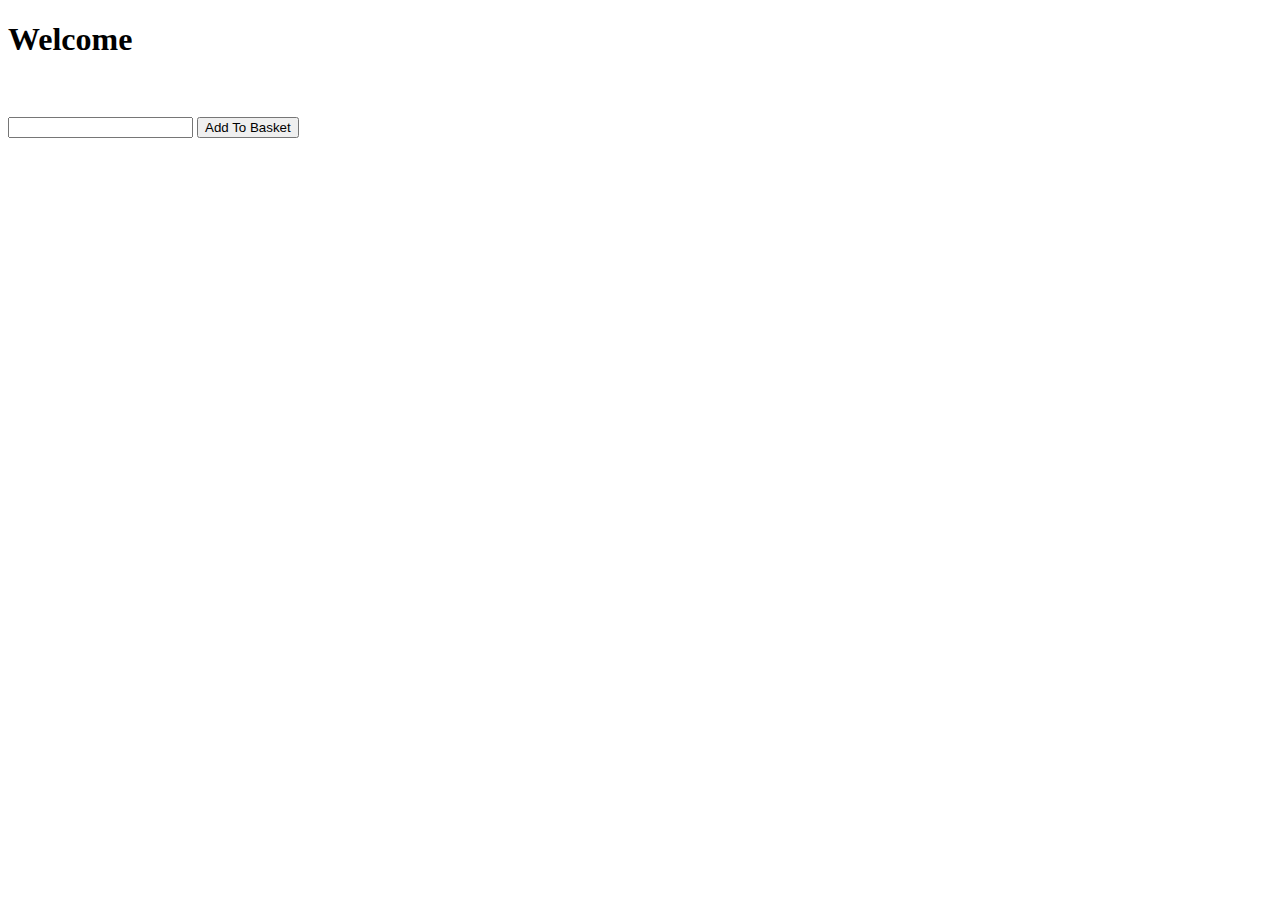
<file: src/main/resources/templates/index.html>
<!DOCTYPE html>
<html xmlns="http://www.w3.org/1999/xhtml"
	xmlns:th="http://www.thymeleaf.org">

<head>

<meta charset="UTF-8">

<link rel="stylesheet"
	th:href="@{/webjars/bootstrap/css/bootstrap.min.css}">
<link rel="stylesheet" th:href="@{/css/index.css}">
<title>Products</title>
</head>

<body>
	<div class="container">
		<div th:insert="fragments/nav"></div>
		<h1>Welcome</h1>
		<div class="row">
			<div th:each="product,i: ${products}">
				<div class="col-sm">
					<div class="card">
						<img class=" card-img-top productImg"
							th:src="|data:image/png;base64,${product.coverToBaseSixtyFour()}">
						<div class="card-body">
							<h3 class="card-text" th:text="${product.name}"></h3>
							<p class="card-text" th:text="${product.description}"></p>

							<p class="card-text" th:text="'£'+${product.price}"></p>
							<form sec:authorize="isAuthenticated()" method="post"
								th:action="@{/basket/add}" th:object="${basketForm}">
								<input type="text" th:field="*{quantity}"> <input
									type="hidden" id="productId" name="productId"
									th:value="${products[__${i.index}__].productId}">
								<button>Add To Basket</button>
							</form>
						</div>
					</div>
				</div>
			</div>
		</div>
	</div>
	<script th:src="@{/webjars/jquery/jquery.min.js}"></script>
	<script th:src="@{/webjars/bootstrap/js/bootstrap.min.js}"></script>
</body>

</html>
</file>
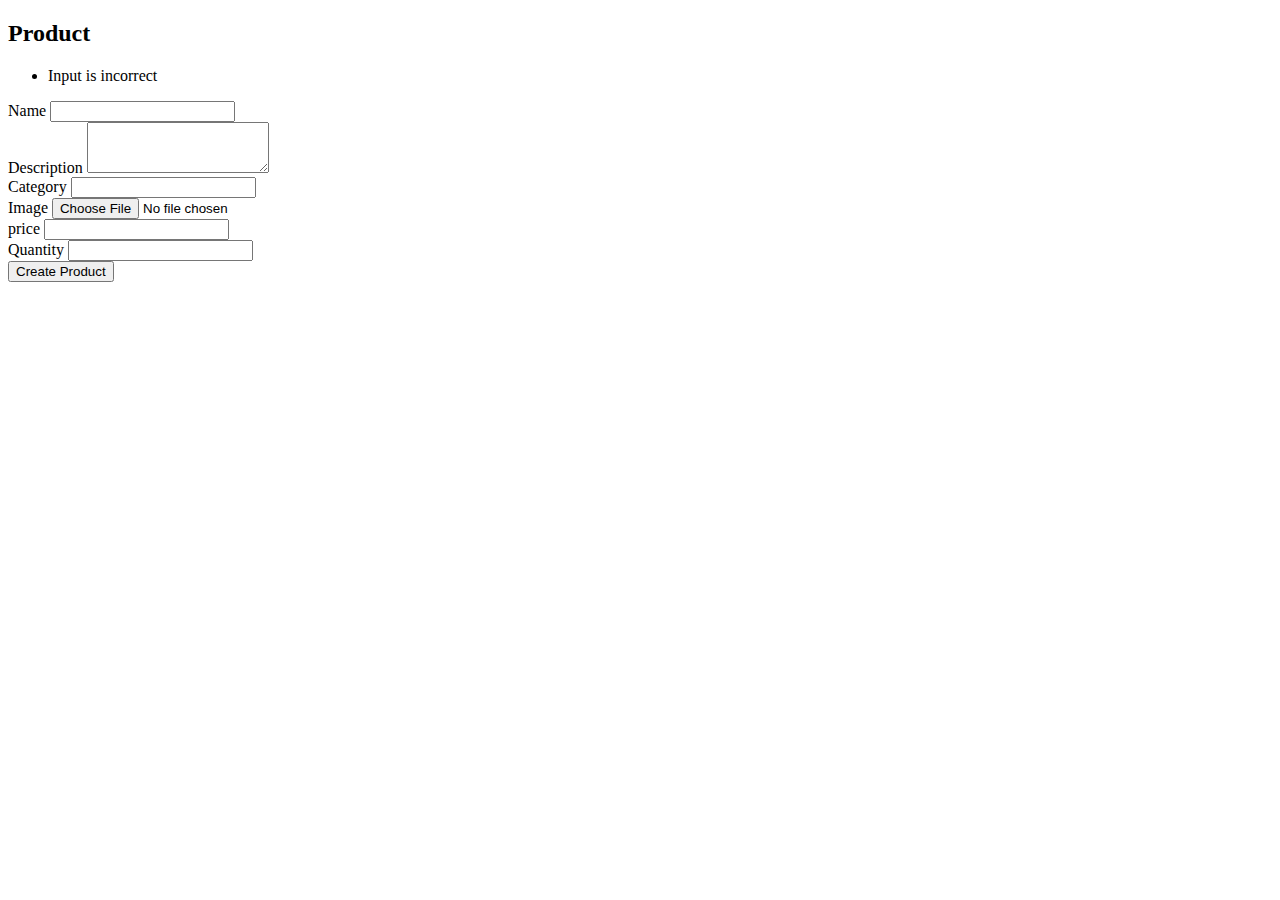
<file: src/main/resources/templates/createProduct.html>
<!DOCTYPE html>
<html xmlns="http://www.w3.org/1999/xhtml"
	xmlns:th="http://www.thymeleaf.org">

<head>

<meta charset="UTF-8">

<link rel="stylesheet"
	th:href="@{/webjars/bootstrap/css/bootstrap.min.css}">
	
<title>create Product</title>


</head>

<body>

	<div class="container">
		<h2>Product</h2>



		<form method="post" enctype="multipart/form-data"
			th:action="@{/product/create}" th:object="${productForm}">
			<ul th:if="${#fields.hasErrors('*')}">
				<li th:each="err : ${#fields.errors('*')}" th:text="${err}">Input
					is incorrect</li>
			</ul>
			<div class="form-row">
				<div class="form-group col-md-12">
					<label for="name">Name</label> <input type="text"
						class="form-control" th:field="*{name}" id="name" name="name">
				</div>
			</div>

			<div class="form-row">
				<div class="form-group">
					<label for="description">Description</label>

					<textarea class="form-control" id="description"
						th:field="*{description}" rows="3"></textarea>
				</div>
			</div>

			<div class="form-row">
				<div class="form-group col-md-12">
					<label for="categry">Category</label> <input type="text"
						class="form-control" th:field="*{category}" id="author"
						name="author">
				</div>
			</div>


			<div class="form-group">
				<label for="cover">Image</label> <input type="file"
					class="form-control-file" id="image" th:field="*{image}">
			</div>

			<div class="form-row">
				<div class="form-group col-md-12">
					<label for="isbn">price</label> <input type="text"
						class="form-control" id="price" name="price" th:field="*{price}">
				</div>
			</div>

			<div class="form-row">
				<div class="form-group col-md-12">
					<label for="stock">Quantity</label> <input type="text"
						class="form-control" id="quantity" name="quantity"
						th:field="*{quantity}">
				</div>
			</div>


			<button type="submit" class="btn btn-primary">Create Product</button>
		</form>

	</div>


	<script th:src="@{/webjars/jquery/jquery.min.js}"></script>
	<script th:src="@{/webjars/bootstrap/js/bootstrap.min.js}"></script>
</body>

</html>
</file>
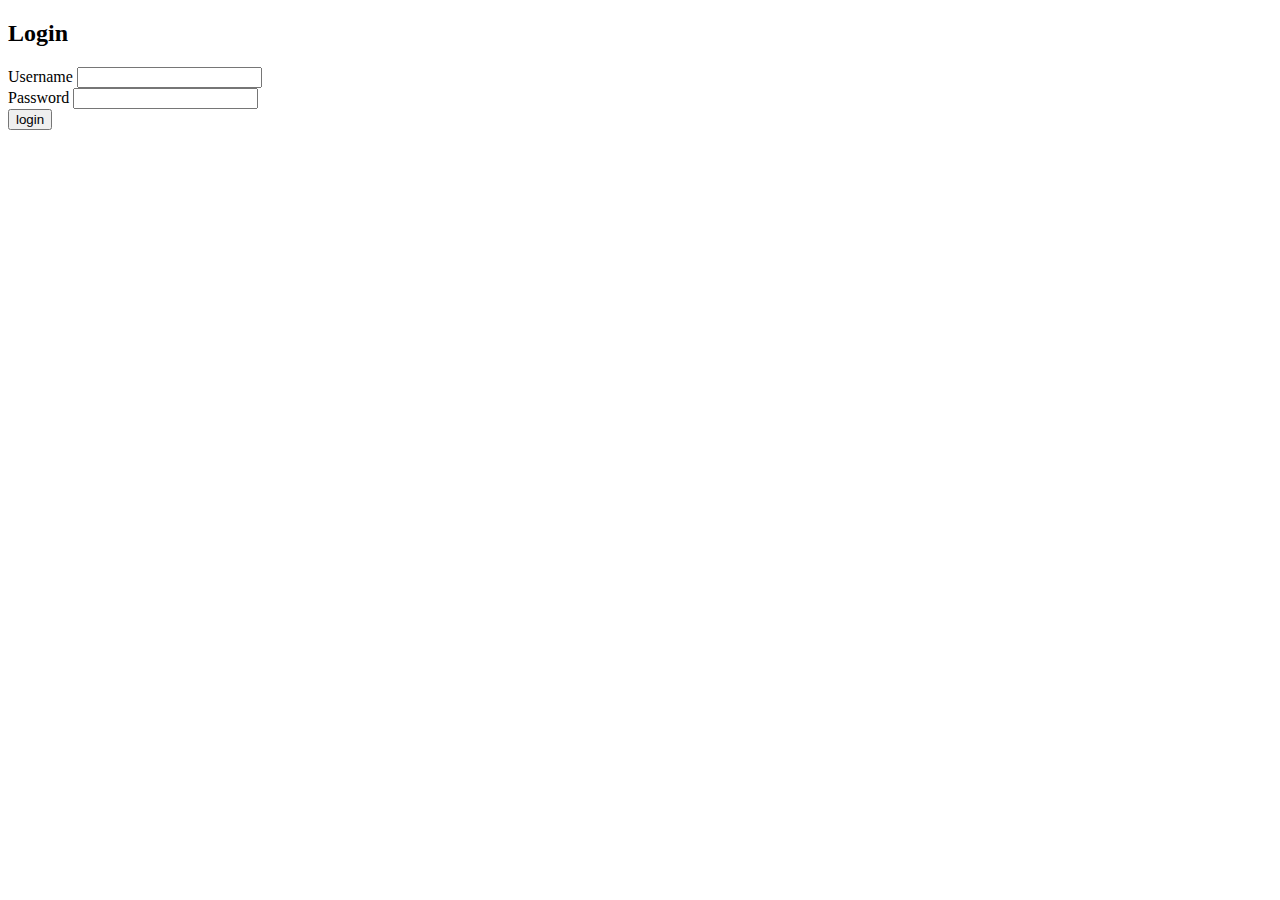
<file: src/main/resources/templates/login.html>
<!DOCTYPE html>
<html xmlns="http://www.w3.org/1999/xhtml"
	xmlns:th="http://www.thymeleaf.org">

<head>

<meta charset="UTF-8">

<link rel="stylesheet"
	th:href="@{/webjars/bootstrap/css/bootstrap.min.css}">
<link rel="stylesheet" th:href="@{/css/login.css}">
<title>Login</title>
</head>

<body>


	<div class="card">
		<div class="card-header">
			<h2 class="mb-0">Login</h2>
		</div>

		<div class="card-body">

			<form method="post" th:action="@{/login}" id="loginForm">
				<div class="form-row">
					<div class="form-group col-md-12">
						<label for="username">Username</label> <input type="text"
							class="form-control" id="username" name="username">
					</div>
				</div>

				<div class="form-row">
					<div class="form-group col-md-12">
						<label for="password">Password</label> <input type="password"
							class="form-control" id="password" name="password">
					</div>
				</div>
				<button type="submit" class="btn btn-primary">login</button>
			</form>
		</div>
	</div>

	<script th:src="@{/webjars/jquery/jquery.min.js}"></script>
	<script th:src="@{/webjars/bootstrap/js/bootstrap.min.js}"></script>
</body>

</html>
</file>
